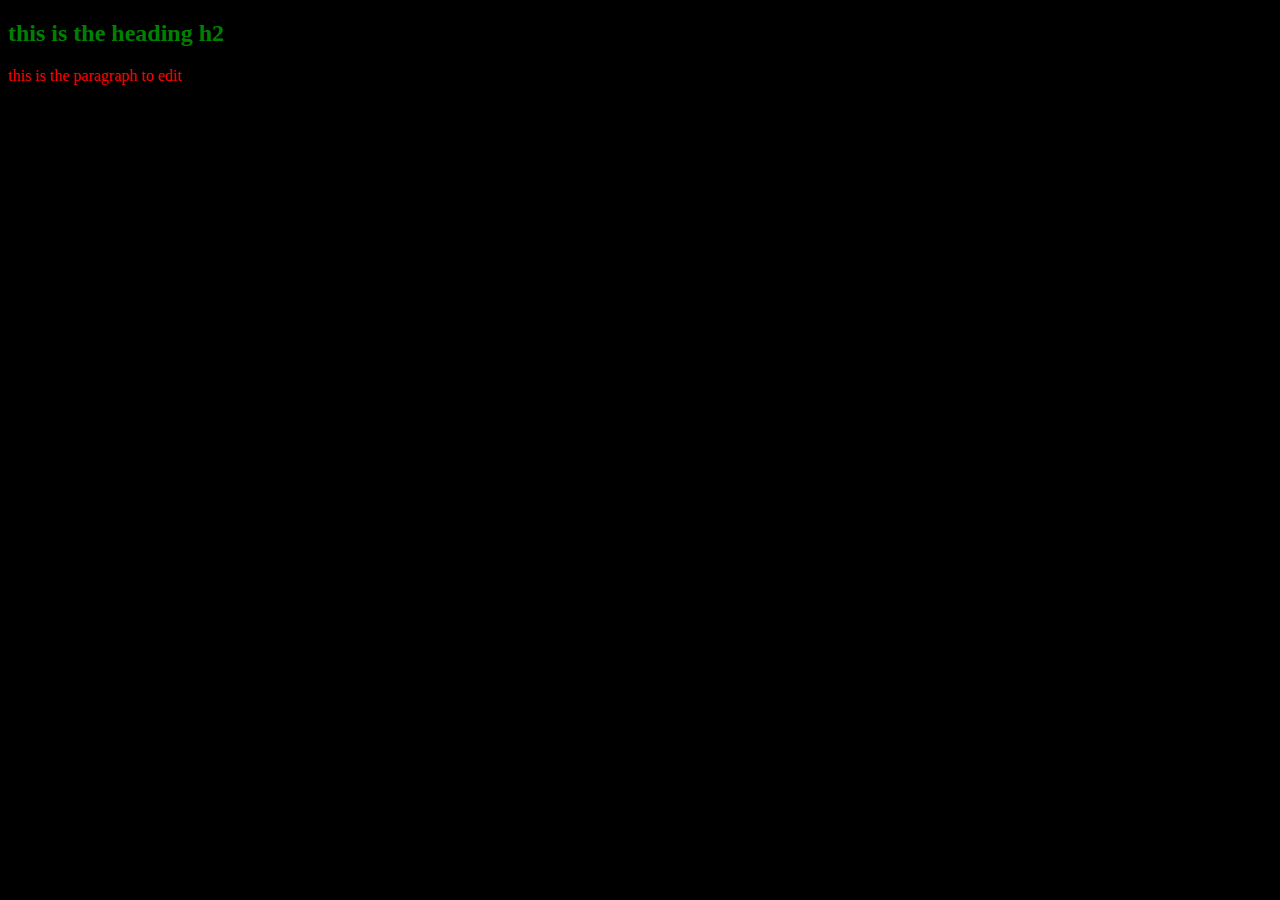
<file: Task 1/index.html>
<!DOCTYPE html>
<html>
    <head>
        <h2>this is the heading h2</h2>
        <style>
            h2{color: green;}
            p{color:red}
            body{background-color: black;}
        </style>
    </head>
    <body>
        <p>this is the paragraph to edit</p>
    </body>
</html>
</file>
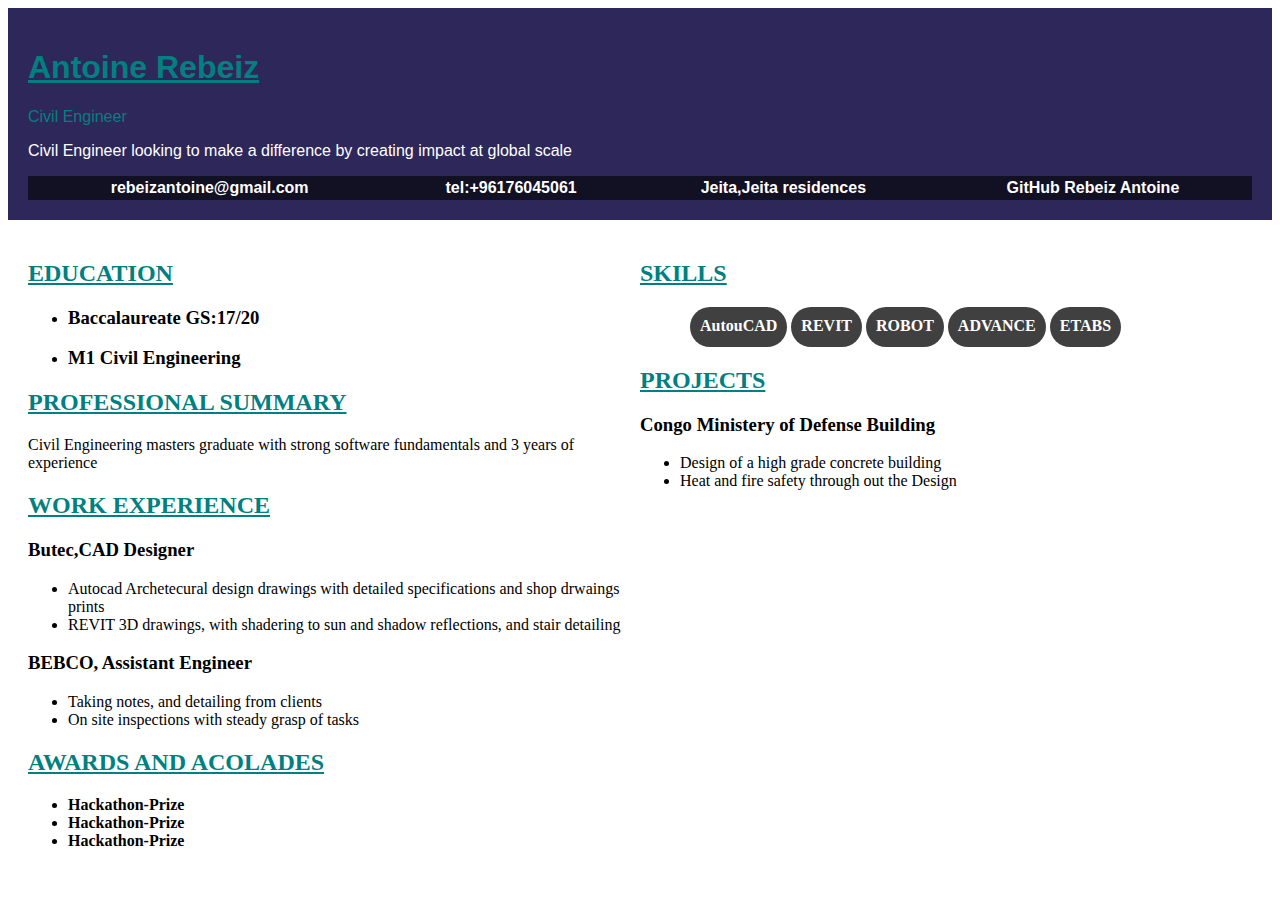
<file: CV/index1.htm>
<!DOCTYPE html>


<html lang="en">



<title>Antoine Rebeiz CV</title>

<head>
    <meta charset="UTF-8" />
    <meta name="viewport" content="width=device-width, initial-scale=1.0" />
    <link rel="stylesheet" href="styles1.css" />
</head>

<body>
    <div class="header">
        <h1><strong>Antoine Rebeiz</strong></h1>
        <p class="sub">Civil Engineer</p>


        <p>Civil Engineer looking to make a difference by creating impact at global scale</p>

        <table class="links">
            <tr>
                <th>rebeizantoine@gmail.com</th>
                <th>tel:+96176045061</th>
                <th>Jeita,Jeita residences</th>
                <th>GitHub Rebeiz Antoine</th>
            </tr>
        </table>
    </div>

    <div class="container1">
        <div class="LEFT">

            <h2><strong>EDUCATION</strong></h2>
            <ul>
                <li>
                    <h3><strong>Baccalaureate GS:17/20</strong></h3>
                </li>
                <li>
                    <h3><strong>M1 Civil Engineering</strong></h3>
                </li>
            </ul>
            <h2><strong>PROFESSIONAL SUMMARY</strong></h2>
            Civil Engineering masters graduate with strong software fundamentals and 3 years of experience <br>
            <h2><strong>WORK EXPERIENCE</strong></h2>
            <h3><strong>Butec,CAD Designer</strong></h3>
            <ul>
                <li>Autocad Archetecural design drawings with detailed specifications and shop drwaings prints
                </li>
                <li>REVIT 3D drawings, with shadering to sun and shadow reflections, and stair detailing</li>
            </ul>
            <h3><strong>BEBCO, Assistant Engineer</strong></h3>
            <ul>
                <li>Taking notes, and detailing from clients</li>
                <li>On site inspections with steady grasp of tasks</li>
            </ul>
            <h2><strong>AWARDS AND ACOLADES</strong></h2>
            <ul>
                <li><strong>Hackathon-Prize</strong></li>
                <li><strong>Hackathon-Prize</strong></li>
                <li><strong>Hackathon-Prize</strong></li>

            </ul>
        </div>
        <div class="RIGHT">

            <h2><strong>SKILLS</strong></h2>
            <p>

            <ul>
                <section class="SKILLS">
                    <li><strong>AutouCAD</strong></li>
                    <li><strong>REVIT</strong></li>
                    <li><strong>ROBOT</strong></li>
                    <li><strong>ADVANCE</strong></li>
                    <li><strong>ETABS</strong></li>
                </section>

            </ul>


            </p>
            <h2>PROJECTS</h2>
            <h3>Congo Ministery of Defense Building</h3>
            <ul>
                <li>Design of a high grade concrete building</li>
                <li>Heat and fire safety through out the Design</li>
            </ul>


        </div>


</html>
</file>
<file: CV/styles1.css>
.heading1 {
    background-color: #2e2759;
    color: white;
    font-family: Tahoma, sans-serif;
}

.header {
    background-color: #2e2759;
    color: white;
    font-family: Tahoma, sans-serif;
    padding: 20px;
}

.links {
    font-family: Tahoma, sans-serif;
    background-color: #121023;
    color: white;
    width: 100%;


}

.sub {
    color: #008080
}

.SKILLS li {
    background: #3498db;
    background: rgba(0, 0, 0, .75);
    border-radius: 50px;
    color: #FFF;
    display: inline-block;
    padding: 10px;
    text-align: justify;
    height: 20px;

}

.SKILLS {
    margin-left: 10px;
}

.container1 {
    display: flex;
    justify-content: space-between;
    padding: 20px;
}

.LEFT,
.RIGHT {
    flex: 1;




}


.container {
    display: flex;
    justify-content: space-between;
    padding: 20px;
}


.left-div,
.right-div {
    flex: 1;
    width: 45%;


}

h1 {
    text-decoration: underline;
    color: #008080;
}

h2 {
    text-decoration: underline;
    color: #008080;
}

.body {
    margin: 0;
    padding: 0;
    font-family: Arial, sans-serif;
}
</file>
